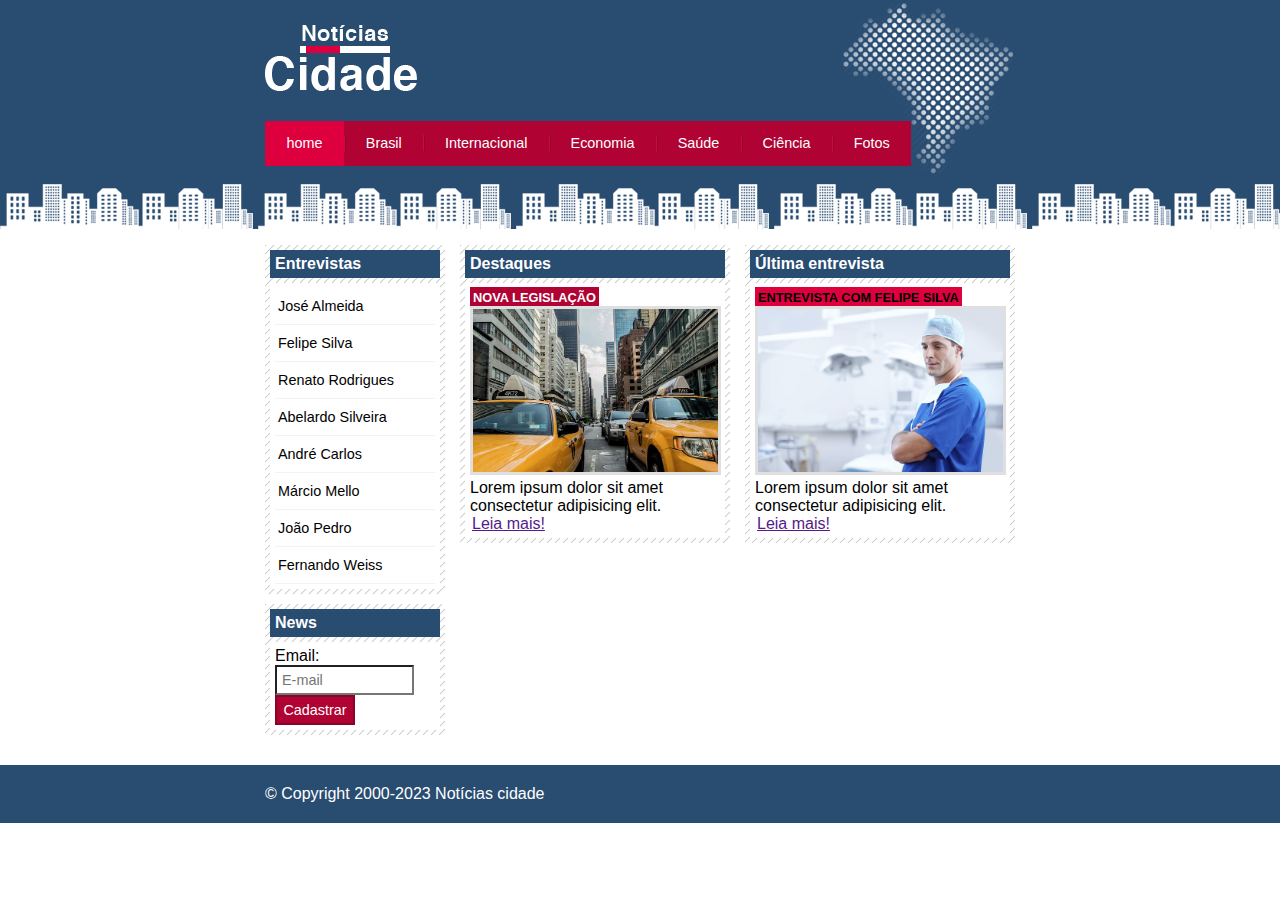
<file: index.html>
<!DOCTYPE html>
<html lang="en">
<head>
    <meta charset="UTF-8">
    <meta name="viewport" content="width=device-width, initial-scale=1.0">
    <link rel="stylesheet" href="css/style.css">
    <title>Site de Notícias</title>
</head>
<body id="tres-colunas" class="home">

    <div id="container">

        <div id="topo">

            <h1 class="logo">Notícias Cidade</h1>

            <ul id="navegacao">
                <li class="primeiro">
                    <a id="home" href="index.html">home</a>
                </li>
                <li>
                    <a id="brasil" href="brasil.html">Brasil</a>
                </li>
                <li>
                    <a id="internacional" href="internacional.html">Internacional</a>
                </li>
                <li>
                    <a id="economia" href="economia.html">Economia</a>
                </li>
                <li>
                    <a id="saude" href="saude.html">Saúde</a>
                </li>
                <li>
                    <a id="ciencia" href="ciencia.html">Ciência</a>
                </li>
                <li>
                    <a id="fotos" href="fotos.html">Fotos</a>
                </li>
            </ul>

        </div>

        <div id="conteudo">

            <div id="primario">
                
                <div class="caixa destaque">
                    <h2>Destaques</h2>
                    <div class="caixa-conteudo">
                        <h3>Nova legislação</h3>
                        <img src="imagens/taxi.jpg" class="imagem-principal" alt="">
                        <p>
                            Lorem ipsum dolor sit amet consectetur adipisicing elit.
                        </p>
                        <a href="">Leia mais!</a>
                    </div>
                </div>

            </div>
            <div id="secundario">
                
                <div class="caixa entrevista">
                    <h2>Última entrevista</h2>
                    <div class="caixa-conteudo">

                        <h3>Entrevista com felipe silva</h3>
                        <img src="imagens/doutor.jpg" class="imagem-principal" alt="">
                        <p>
                            Lorem ipsum dolor sit amet consectetur adipisicing elit.
                        </p>
                        <a href="">Leia mais!</a>
                    </div>
                </div>
                
            </div>
            
            <!-- Início lateral -->
            <div id="lateral">

                <div class="caixa">
                    <h2>Entrevistas</h2>
                    <div class="caixa-conteudo">
                        <ul>
                            <li>
                                <a href="">José Almeida</a>
                            </li>
                            <li>
                                <a href="">Felipe Silva</a>
                            </li>
                            <li>
                                <a href="">Renato Rodrigues</a>
                            </li>
                            <li>
                                <a href="">Abelardo Silveira</a>
                            </li>
                            <li>
                                <a href="">André Carlos</a>
                            </li>
                            <li>
                                <a href="">Márcio Mello</a>
                            </li>
                            <li>
                                <a href="">João Pedro</a>
                            </li>
                            <li>
                                <a href="">Fernando Weiss</a>
                            </li>
                        </ul>
                    </div>
                </div>

                <div class="caixa">
                    <h2>News</h2>
                    <div class="caixa-conteudo">

                        <form action="">
                            <div>
                                <label for="email">Email:</label>
                                <input type="text" name="email" id="email" placeholder="E-mail">
                            </div>
                            <div>
                                <input class="submit" type="submit" value="Cadastrar">
                            </div>
                        </form>
                       
                    </div>
                </div>

            </div> <!-- Fim /lateral -->

        </div>
        
    </div>

    <div id="container-rodape" style="clear: both;">
        <div id="rodape">
            &copy; Copyright 2000-2023 Notícias cidade
        </div>
    </div>
    
</body>
</html>
</file>
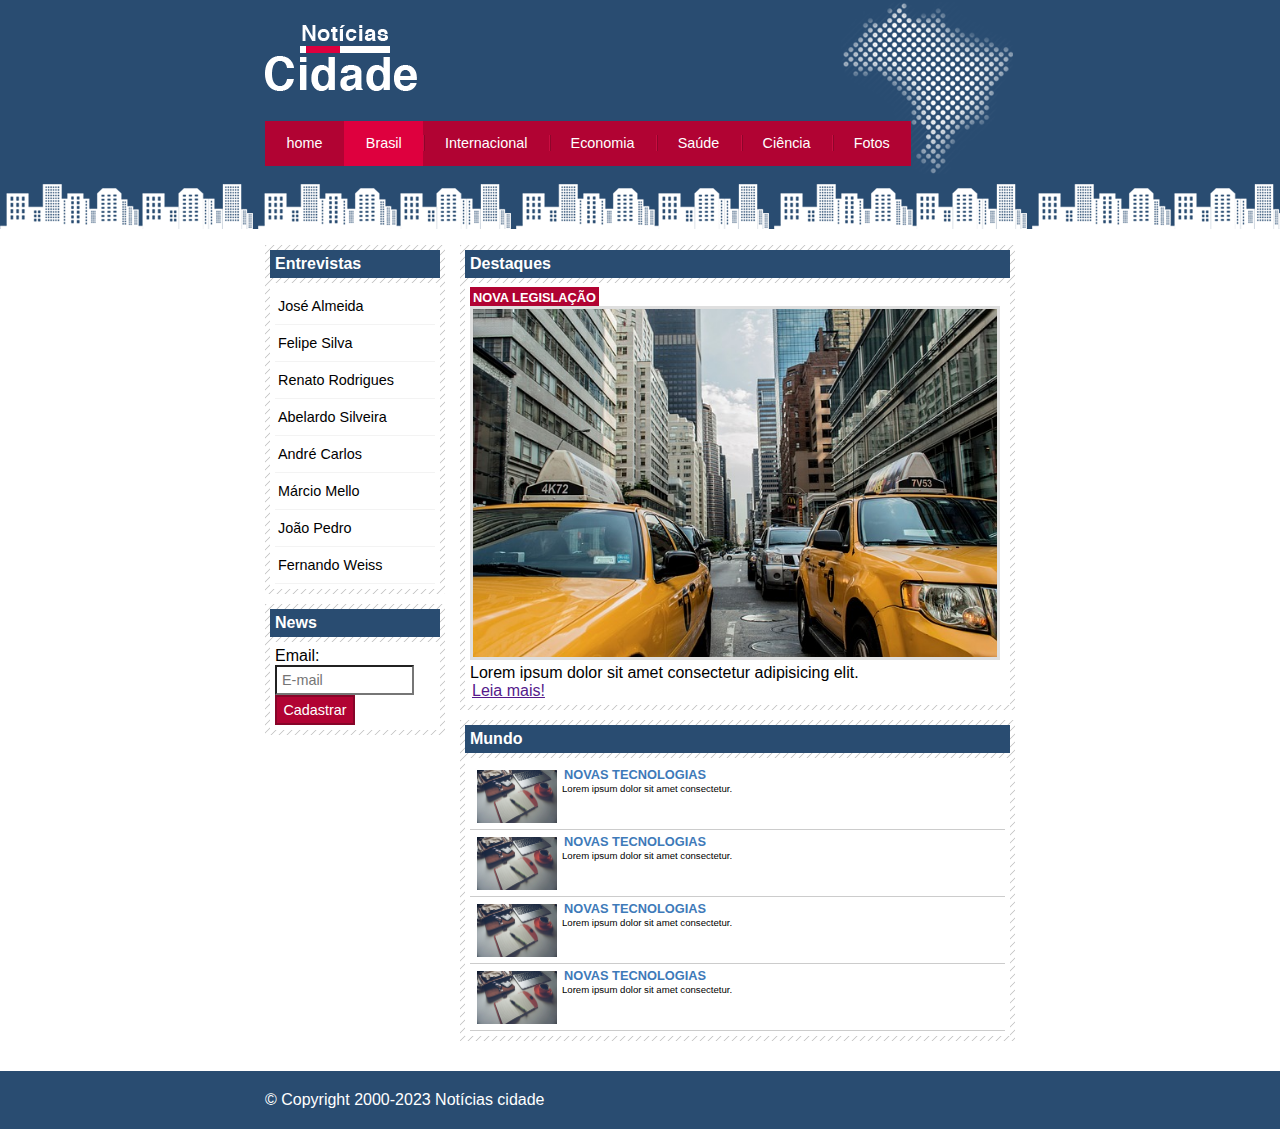
<file: brasil.html>
<!DOCTYPE html>
<html lang="en">
<head>
    <meta charset="UTF-8">
    <meta name="viewport" content="width=device-width, initial-scale=1.0">
    <link rel="stylesheet" href="css/style.css">
    <title>Site de Notícias</title>
</head>
<body id="duas-colunas" class="brasil">

    <div id="container">

        <div id="topo">

            <h1 class="logo">Notícias Cidade</h1>

            <ul id="navegacao">
                <li class="primeiro">
                    <a id="home" href="index.html">home</a>
                </li>
                <li>
                    <a id="brasil" href="brasil.html">Brasil</a>
                </li>
                <li>
                    <a id="internacional" href="internacional.html">Internacional</a>
                </li>
                <li>
                    <a id="economia" href="economia.html">Economia</a>
                </li>
                <li>
                    <a id="saude" href="saude.html">Saúde</a>
                </li>
                <li>
                    <a id="ciencia" href="ciencia.html">Ciência</a>
                </li>
                <li>
                    <a id="fotos" href="fotos.html">Fotos</a>
                </li>
            </ul>

        </div>

        <div id="conteudo">

            <div id="primario">
                
                <div class="caixa destaque">
                    <h2>Destaques</h2>
                    <div class="caixa-conteudo">
                        <h3>Nova legislação</h3>
                        <img src="imagens/taxi.jpg" class="imagem-principal" alt="">
                        <p>
                            Lorem ipsum dolor sit amet consectetur adipisicing elit.
                        </p>
                        <a href="">Leia mais!</a>
                    </div>
                </div>

                <div class="caixa">
                    <h2>Mundo</h2>
                    <div class="caixa-conteudo">
                        
                        <ul id="lista-noticias">
                            <li>
                                <a href="">
                                    <img src="imagens/tecnologia.jpg" width="80" alt="">
                                    <h3>Novas tecnologias</h3>
                                    <p>
                                        Lorem ipsum dolor sit amet consectetur.
                                    </p>
                                </a>
                            </li>
                            <li>
                                <a href="">
                                    <img src="imagens/tecnologia.jpg" width="80" alt="">
                                    <h3>Novas tecnologias</h3>
                                    <p>
                                        Lorem ipsum dolor sit amet consectetur.
                                    </p>
                                </a>
                            </li>
                            <li>
                                <a href="">
                                    <img src="imagens/tecnologia.jpg" width="80" alt="">
                                    <h3>Novas tecnologias</h3>
                                    <p>
                                        Lorem ipsum dolor sit amet consectetur.
                                    </p>
                                </a>
                            </li>
                            <li>
                                <a href="">
                                    <img src="imagens/tecnologia.jpg" width="80" alt="">
                                    <h3>Novas tecnologias</h3>
                                    <p>
                                        Lorem ipsum dolor sit amet consectetur.
                                    </p>
                                </a>
                            </li>
                        </ul>

                    </div>
                </div>

            </div>
            
            <!-- Início lateral -->
            <div id="lateral">

                <div class="caixa">
                    <h2>Entrevistas</h2>
                    <div class="caixa-conteudo">
                        <ul>
                            <li>
                                <a href="">José Almeida</a>
                            </li>
                            <li>
                                <a href="">Felipe Silva</a>
                            </li>
                            <li>
                                <a href="">Renato Rodrigues</a>
                            </li>
                            <li>
                                <a href="">Abelardo Silveira</a>
                            </li>
                            <li>
                                <a href="">André Carlos</a>
                            </li>
                            <li>
                                <a href="">Márcio Mello</a>
                            </li>
                            <li>
                                <a href="">João Pedro</a>
                            </li>
                            <li>
                                <a href="">Fernando Weiss</a>
                            </li>
                        </ul>
                    </div>
                </div>

                <div class="caixa">
                    <h2>News</h2>
                    <div class="caixa-conteudo">

                        <form action="">
                            <div>
                                <label for="email">Email:</label>
                                <input type="text" name="email" id="email" placeholder="E-mail">
                            </div>
                            <div>
                                <input class="submit" type="submit" value="Cadastrar">
                            </div>
                        </form>
                       
                    </div>
                </div>

            </div> <!-- Fim /lateral -->

        </div>
        
    </div>

    <div id="container-rodape" style="clear: both;">
        <div id="rodape">
            &copy; Copyright 2000-2023 Notícias cidade
        </div>
    </div>
    
</body>
</html>
</file>
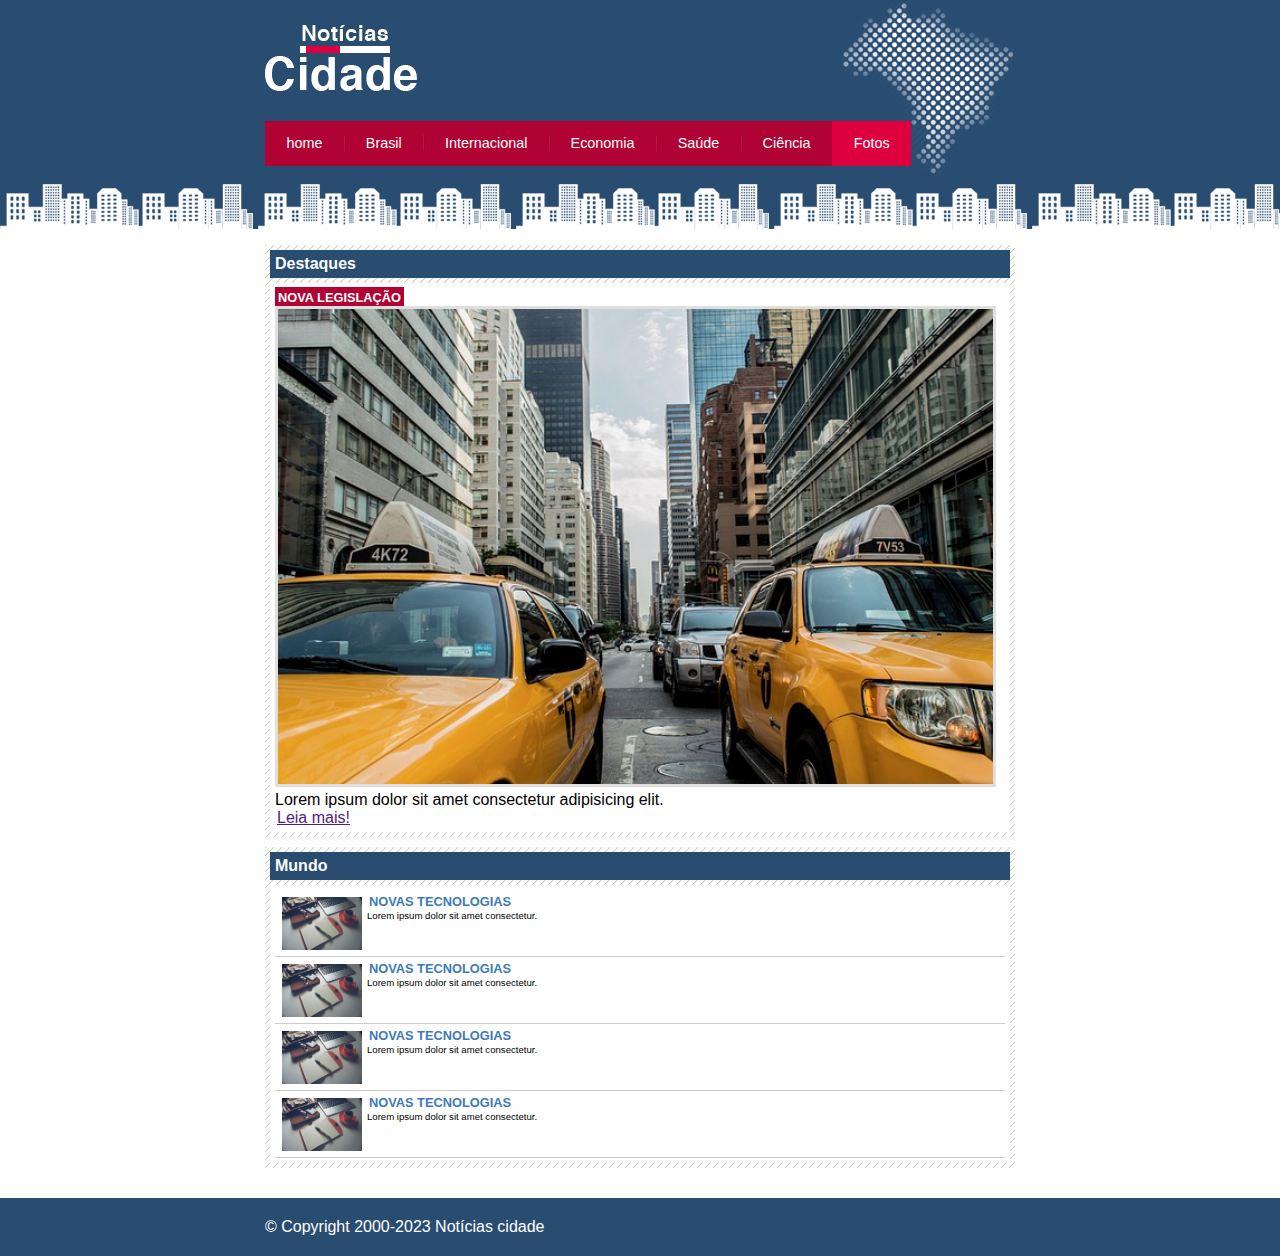
<file: fotos.html>
<!DOCTYPE html>
<html lang="en">
<head>
    <meta charset="UTF-8">
    <meta name="viewport" content="width=device-width, initial-scale=1.0">
    <link rel="stylesheet" href="css/style.css">
    <title>Site de Notícias</title>
</head>
<body id="uma-coluna" class="fotos">

    <div id="container">

        <div id="topo">

            <h1 class="logo">Notícias Cidade</h1>

            <ul id="navegacao">
                <li class="primeiro">
                    <a id="home" href="index.html">home</a>
                </li>
                <li>
                    <a id="brasil" href="brasil.html">Brasil</a>
                </li>
                <li>
                    <a id="internacional" href="internacional.html">Internacional</a>
                </li>
                <li>
                    <a id="economia" href="economia.html">Economia</a>
                </li>
                <li>
                    <a id="saude" href="saude.html">Saúde</a>
                </li>
                <li>
                    <a id="ciencia" href="ciencia.html">Ciência</a>
                </li>
                <li>
                    <a id="fotos" href="fotos.html">Fotos</a>
                </li>
            </ul>

        </div>

        <div id="conteudo">

            <div id="primario">
                
                <div class="caixa destaque">
                    <h2>Destaques</h2>
                    <div class="caixa-conteudo">
                        <h3>Nova legislação</h3>
                        <img src="imagens/taxi.jpg" class="imagem-principal" alt="">
                        <p>
                            Lorem ipsum dolor sit amet consectetur adipisicing elit.
                        </p>
                        <a href="">Leia mais!</a>
                    </div>
                </div>

                <div class="caixa">
                    <h2>Mundo</h2>
                    <div class="caixa-conteudo">
                        
                        <ul id="lista-noticias">
                            <li>
                                <a href="">
                                    <img src="imagens/tecnologia.jpg" width="80" alt="">
                                    <h3>Novas tecnologias</h3>
                                    <p>
                                        Lorem ipsum dolor sit amet consectetur.
                                    </p>
                                </a>
                            </li>
                            <li>
                                <a href="">
                                    <img src="imagens/tecnologia.jpg" width="80" alt="">
                                    <h3>Novas tecnologias</h3>
                                    <p>
                                        Lorem ipsum dolor sit amet consectetur.
                                    </p>
                                </a>
                            </li>
                            <li>
                                <a href="">
                                    <img src="imagens/tecnologia.jpg" width="80" alt="">
                                    <h3>Novas tecnologias</h3>
                                    <p>
                                        Lorem ipsum dolor sit amet consectetur.
                                    </p>
                                </a>
                            </li>
                            <li>
                                <a href="">
                                    <img src="imagens/tecnologia.jpg" width="80" alt="">
                                    <h3>Novas tecnologias</h3>
                                    <p>
                                        Lorem ipsum dolor sit amet consectetur.
                                    </p>
                                </a>
                            </li>
                        </ul>

                    </div>
                </div>

            </div>
            
        </div>
        
    </div>

    <div id="container-rodape" style="clear: both;">
        <div id="rodape">
            &copy; Copyright 2000-2023 Notícias cidade
        </div>
    </div>
    
</body>
</html>
</file>
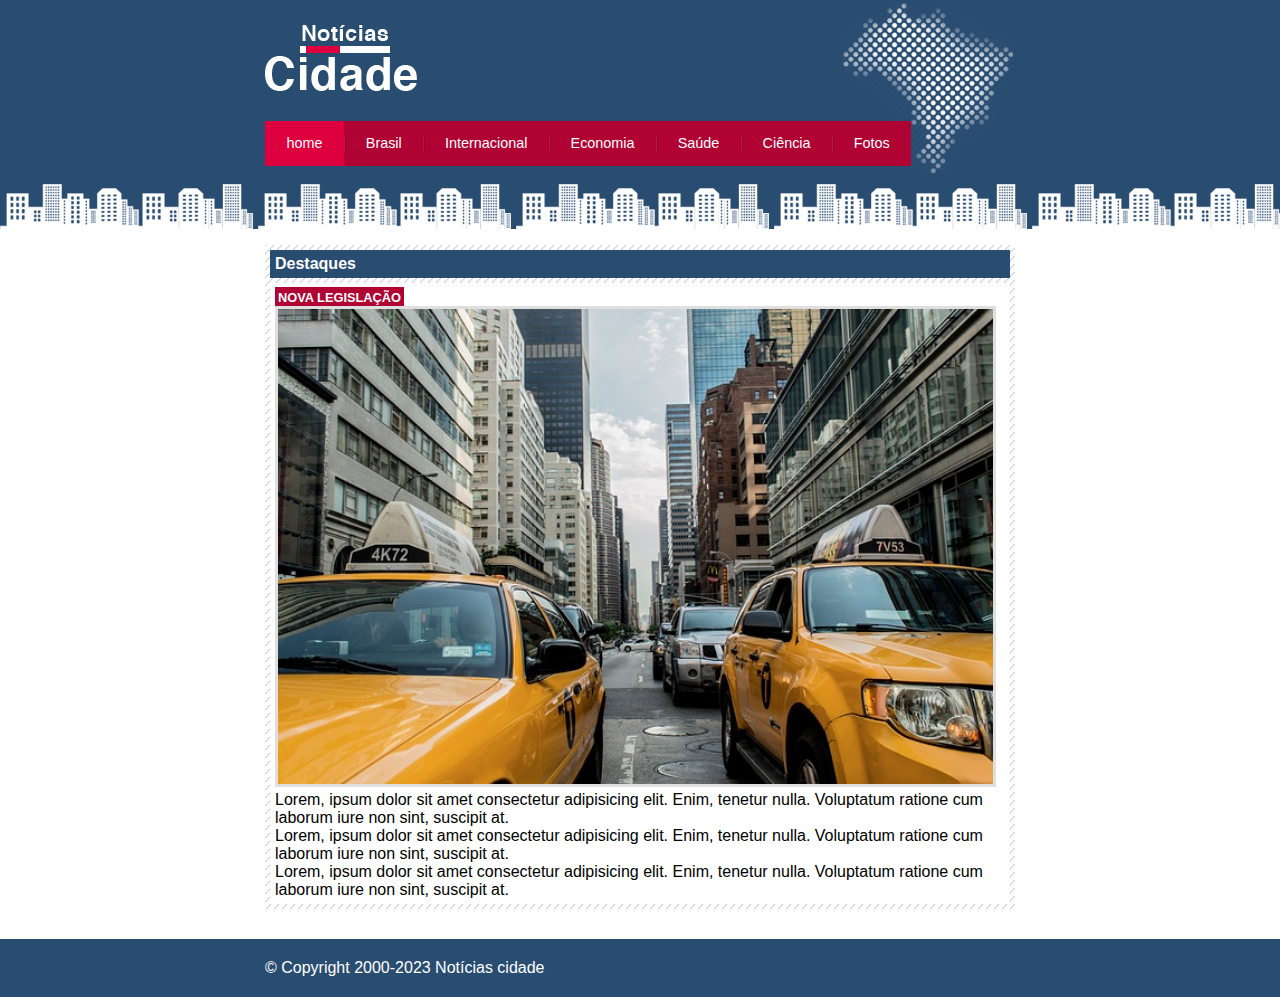
<file: nova-legislacao.html>
<!DOCTYPE html>
<html lang="en">
<head>
    <meta charset="UTF-8">
    <meta name="viewport" content="width=device-width, initial-scale=1.0">
    <link rel="stylesheet" href="css/style.css">
    <title>Site de Notícias</title>
</head>
<body id="uma-coluna" class="home">

    <div id="container">

        <div id="topo">

            <h1 class="logo">Notícias Cidade</h1>

            <ul id="navegacao">
                <li class="primeiro">
                    <a id="home" href="index.html">home</a>
                </li>
                <li>
                    <a id="brasil" href="brasil.html">Brasil</a>
                </li>
                <li>
                    <a id="internacional" href="internacional.html">Internacional</a>
                </li>
                <li>
                    <a id="economia" href="economia.html">Economia</a>
                </li>
                <li>
                    <a id="saude" href="saude.html">Saúde</a>
                </li>
                <li>
                    <a id="ciencia" href="ciencia.html">Ciência</a>
                </li>
                <li>
                    <a id="fotos" href="fotos.html">Fotos</a>
                </li>
            </ul>

        </div>

        <div id="conteudo">

            <div id="primario">
                
                <div class="caixa destaque">
                    <h2>Destaques</h2>
                    <div class="caixa-conteudo">
                        <h3>Nova legislação</h3>
                        <img src="imagens/taxi.jpg" class="imagem-principal" alt="">
                        <p>
                            Lorem, ipsum dolor sit amet consectetur adipisicing elit. Enim, tenetur nulla. Voluptatum ratione cum laborum iure non sint, suscipit at.
                        </p>
                        <p>
                            Lorem, ipsum dolor sit amet consectetur adipisicing elit. Enim, tenetur nulla. Voluptatum ratione cum laborum iure non sint, suscipit at.
                        </p>
                        <p>
                            Lorem, ipsum dolor sit amet consectetur adipisicing elit. Enim, tenetur nulla. Voluptatum ratione cum laborum iure non sint, suscipit at.
                        </p>
                    </div>
                </div>

            </div>
            
        </div>
        
    </div>

    <div id="container-rodape" style="clear: both;">
        <div id="rodape">
            &copy; Copyright 2000-2023 Notícias cidade
        </div>
    </div>
    
</body>
</html>
</file>
<file: css/style.css>
* {
    margin: 0;
    padding: 0;
}

body {
    font-family: 'Trebuchet MS', 'Lucida Sans Unicode', 'Lucida Grande', 'Lucida Sans', Arial, sans-serif;
    background: #fff url(../imagens/fundo.png) repeat-x;
}

#container {
    width: 750px;
    margin: 0 auto;
}

#topo {
    /*border: 1px solid red;*/
    height: 150px;
    background: url(../imagens/detalhe-topo.png) no-repeat right top;
    padding-top: 25px;
}

.logo {
    width: 152px;
    height: 66px;
    background: url(../imagens/logo.png) no-repeat center;
    text-indent: -3000px;
}

/* Barra de navegação*/
a:link, a:visited {
    column-rule-color: #b10333;
    padding: 2px;
}

a:hover {
    color: #e50040;
}

ul {
    margin: 0;
    padding: 0;
    list-style: none;
}

#topo ul {
    background: #b10333;
    margin-top: 30px;
    float: left;
}

#topo ul li {
    float: left;
}

#topo ul a {
    font-size: 0.9em;
    display: block;
    padding: 0.5em 1.5em;
    line-height: 2.1em;
    text-decoration: none;
    color: #fff;
    background: url(../imagens/divisor.png) no-repeat left center;
}

#topo ul .primeiro a {
    background: none;
}

#topo ul a:hover {
    color: #69001d;
}

body.home #navegacao a#home,
body.brasil #navegacao a#brasil, 
body.internacional #navegacao a#internacional,
body.economia #navegacao a#economia,
body.saude #navegacao a#saude,
body.ciencia #navegacao a#ciencia,
body.fotos #navegacao a#fotos {
    color: #fff;
    background: #de003e;
    cursor: text;
}

#conteudo {
    margin-top: 60px;
    background:#f5f5f5;
}

#lateral {
    width: 180px;
    float: left;
    margin: 0 0 20px -750px;
}

#primario {
    width: 270px;
    float: left;
    margin: 0 0 20px 195px;
}

#duas-colunas #primario {
    width: 555px;
}

#uma-coluna #primario {
    width: 750px; 
    margin: 0 0 20px 0;
}

#secundario {
    width: 270px;
    margin: 0 0 20px 15px;
    float: left;
}

.caixa {
    margin: 10px 0;
    padding: 5px;
    background: #f3f3f3 url(../imagens/fundo-caixa.png);
}

h2 {
    font-size: 1em;
    background: #294c71;
    color: #fff;
    padding: 5px;
}

.caixa-conteudo {
    background: #fff;
    padding: 5px;
    margin-top: 5px;
}

/* Formatar menus laterais
*/
#lateral ul a{
    font-size: 0.9em;
    padding: 3px;
    display: block;
    line-height: 30px;
    color: #000;
    text-decoration: none;
    border-bottom: 1px solid #f3f3f3;
}

#lateral ul a:hover {
    background: #f9f9f9 url(../imagens/marcador.png) no-repeat left center;
    padding-left: 20px;
    color: #a1a1a1;
}

/* Formatando formulários
*/
label {
    display: block;
    cursor: pointer;
}

input {
    padding: 5px;
    width: 125px;
    font-size: 0.9em;
    background-color: #fff;
}

input.submit {
    width: 80px;
    color: #fff;
    background-color: #b10333;
    border: 2px solid #870529;
}

/* Formatando imagens*/

img.imagem-principal {
    width: 98%;
    border: 3px solid #dfdfdf;
}

/* Formatando cabeçalhos */
h3 {
    text-transform: uppercase;
    display: inline;
    font-size: 0.8em;
    padding: 3px;
}

.destaque h3 {
    background: #b10333;
    color: #fff;
}

.entrevista h3 {
    background: #de003e;
}

/* Formatando lista de notícias*/
#lista-noticias li {
    padding: 2px;
    border-bottom: 1px solid #ccc;
    height: 62px;
}

#lista-noticias li a img {
    float: left;
    margin: 5px;
}

#lista-noticias li a {
    text-decoration: none;
}

#lista-noticias li a h3 {
    padding: 0;
    color: #3e7ab9;
    font-size: 0.8em;
}

#lista-noticias li a p {
    font-size: 0.6em;
    color: #000;
}

#lista-noticias li:hover {
    background: #eee;
    cursor: pointer;
}


/*Rodape*/
#container-rodape {
    background: #294c71;
    padding: 20px;
}

#rodape {
    width: 750px;
    margin: 0 auto;
    color: #fff;
}
</file>
